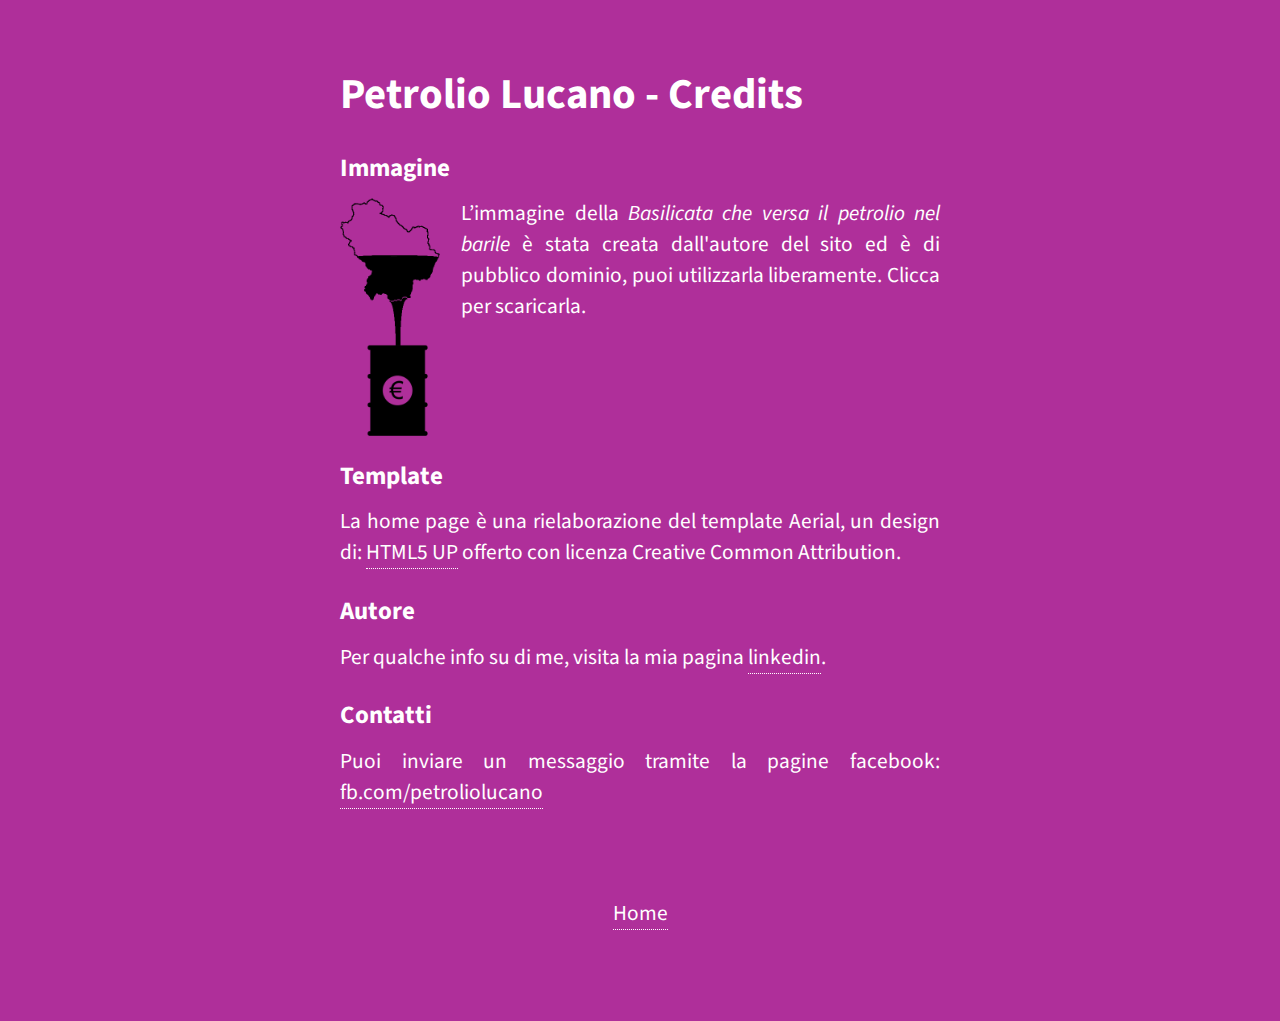
<file: credits.html>
<html>
	<head>
		<title>Petrolio Lucano - Credits</title>
		<meta http-equiv="content-type" content="text/html; charset=utf-8" />
		<meta name="description" content="" />
		<meta name="keywords" content="" />
		<link rel="stylesheet" href="resources/style.css" />

	</head>
<body>
<h1>Petrolio Lucano - Credits</h1>
<h3>Immagine</h3>
<a href="resources/petroliolucano.png" download><img src="resources/petroliolucano.png" alt="Basilicata che versa il petrolio nel barile" title="Clicca per scaricare" width="100" style="float:left"></a>
<p>L’immagine della <em>Basilicata che versa il petrolio nel barile</em> è stata creata dall'autore del sito ed è di pubblico dominio, puoi utilizzarla liberamente. Clicca per scaricarla.</p>
<h3>Template</h3>
<p>La home page è una rielaborazione del template Aerial, un design di: <a href="http://html5up.net">HTML5 UP</a> offerto con licenza
Creative Common Attribution.</p>

<h3>Autore</h3>
Per qualche info su di me, visita la mia pagina <a href="https://www.linkedin.com/in/eziotarquilio">linkedin</a>.
<h3>Contatti</h3>
<p>Puoi inviare un messaggio tramite la pagine facebook: <a href="http://fb.com/petroliolucano">fb.com/petroliolucano</a></p>
<footer id="footer">
	<a href="/">Home</a>
</footer>
</body>
</html>
</file>
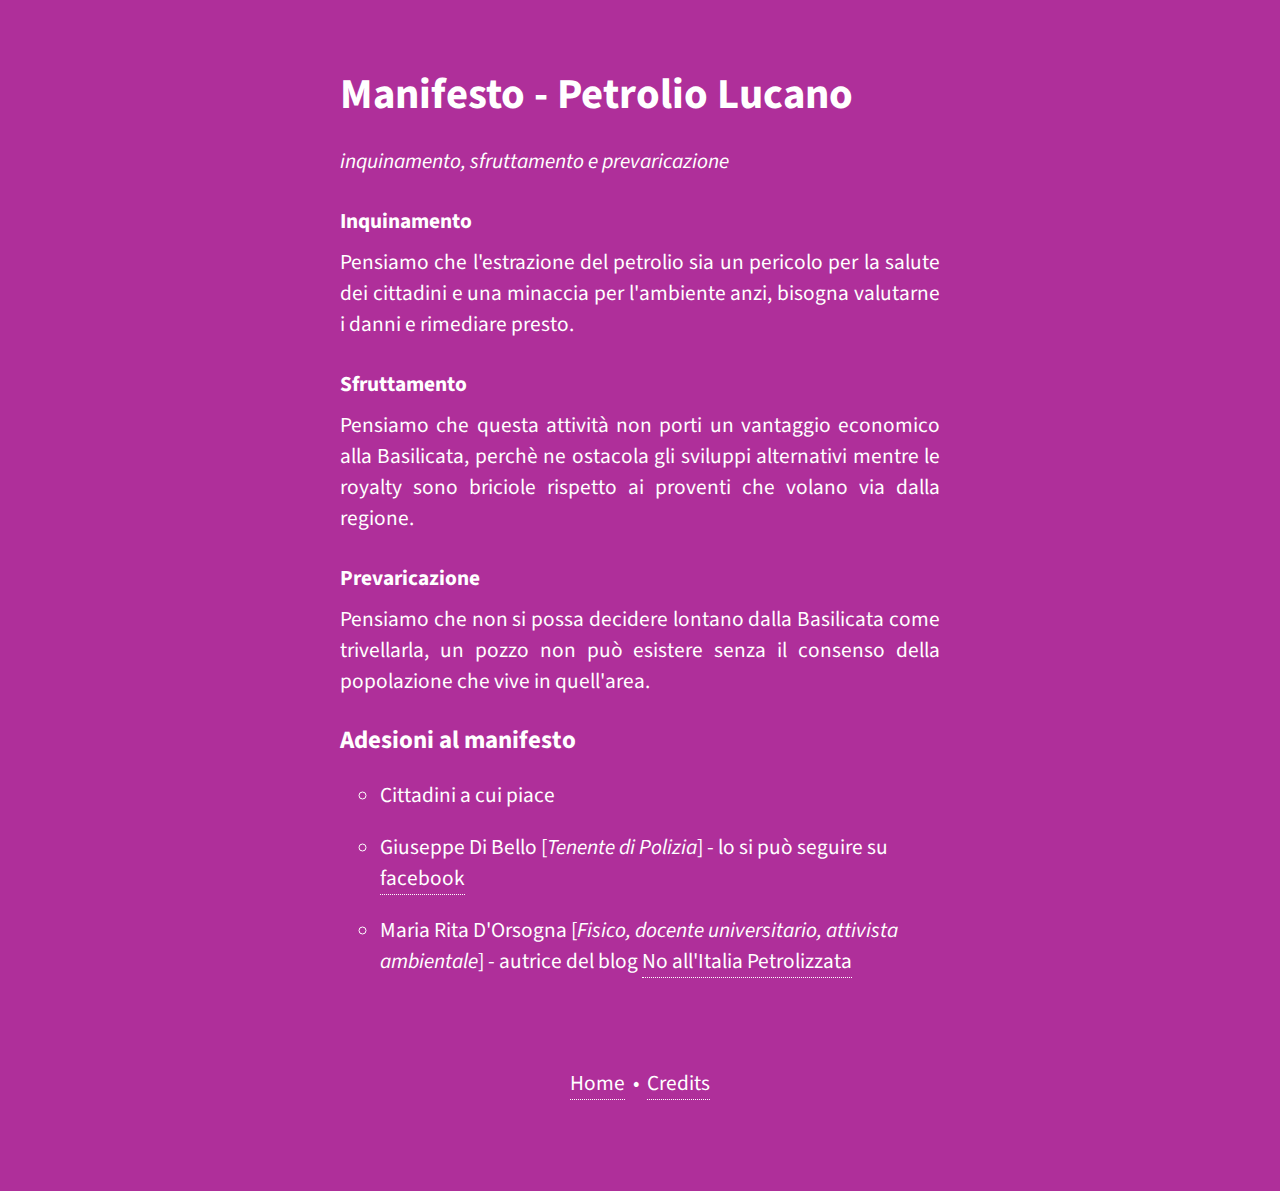
<file: manifesto.html>
<html>
	<head>
		<title>Manifesto - Petrolio Lucano</title>
		<meta http-equiv="content-type" content="text/html; charset=utf-8" />
		<meta name="description" content="In Basilicata il petrolio è: inquinamento, sfruttamento, prevaricazione. Leggi il Manifesto." />
		<meta name="keywords" content="" />
		<link rel="stylesheet" href="resources/style.css" />
	</head>
<body>
<div id="fb-root"></div>
<script>(function(d, s, id) {
  var js, fjs = d.getElementsByTagName(s)[0];
  if (d.getElementById(id)) return;
  js = d.createElement(s); js.id = id;
  js.src = "//connect.facebook.net/it_IT/sdk.js#xfbml=1&appId=231153703593710&version=v2.0";
  fjs.parentNode.insertBefore(js, fjs);
}(document, 'script', 'facebook-jssdk'));</script>

<h1 id="petrolio-lucano-manifesto">Manifesto - Petrolio Lucano</h1>
<p><em>inquinamento, sfruttamento e prevaricazione</em></p>
<h4 id="inquinamento">Inquinamento</h4>
<p>Pensiamo che l&#39;estrazione del petrolio sia un pericolo per la salute dei cittadini e una minaccia per l'ambiente anzi, bisogna valutarne i danni e rimediare presto.</p>
<h4 id="sfruttamento">Sfruttamento</h4>
<p>Pensiamo che questa attività non porti un vantaggio economico alla Basilicata, perchè ne ostacola gli sviluppi alternativi mentre le royalty sono briciole rispetto ai proventi che volano via dalla regione.</p>
<h4 id="prevaricazione">Prevaricazione</h4>
<p>Pensiamo che non si possa decidere lontano dalla Basilicata come trivellarla, un pozzo non può esistere senza il consenso della popolazione che vive in quell'area.</p>

<h3>Adesioni al manifesto</h3>
<ul>
<li>Cittadini a cui piace <div class="fb-like-box" data-href="https://www.facebook.com/petroliolucano" data-colorscheme="dark" data-show-faces="false" data-header="false" data-stream="false" data-show-border="false"></div></li>
<li>Giuseppe Di Bello [<em>Tenente di Polizia</em>] - lo si può seguire su <a href="http://fb.com/giuseppe.d.bello">facebook</a></li>
<li>Maria Rita D'Orsogna [<em>Fisico, docente universitario, attivista ambientale</em>] - autrice del blog <a href="http://dorsogna.blogspot.it/">No all'Italia Petrolizzata</a></li>
</ul>
<!-- Footer -->
<footer id="footer">
	<a href="index.html">Home</a> &nbsp;&bull;&nbsp; <a href="credits.html">Credits</a>
</footer>
</body>
</html>
</file>
<file: resources/style.css>
@import url("http://fonts.googleapis.com/css?family=Source+Sans+Pro:300,900");

/* Basic */

body{
	color: white;
	background: #af2f9a;
	width: 600px;
	margin: 5% auto;
	text-align: justify;
	font-family: 'Source Sans Pro', sans-serif;
	font-size: 16pt;
	/*letter-spacing: -0.025em;*/
}

h1, h2, h3, h4 {margin-bottom: 0.5em; clear: both;}
p {margin-top: 0;}

a {
	border-bottom: dotted 1px;
	color: inherit;
	outline: 0;
	text-decoration: none;
}

a:hover {
		border-color: transparent;
}

img {width: 100px; margin: 0 1em 1em 0;}

ul {list-style-type: circle;}
li {margin: 0 0 1em 0; text-align: left; clear:both;}

.fb-like-box {vertical-align: middle; width: 65%;}

#footer {
	bottom: 0;
	cursor: default;
	height: 6em;
	left: 0;
	line-height: 8em;
	text-align: center;
	width: 100%;		
}
</file>
